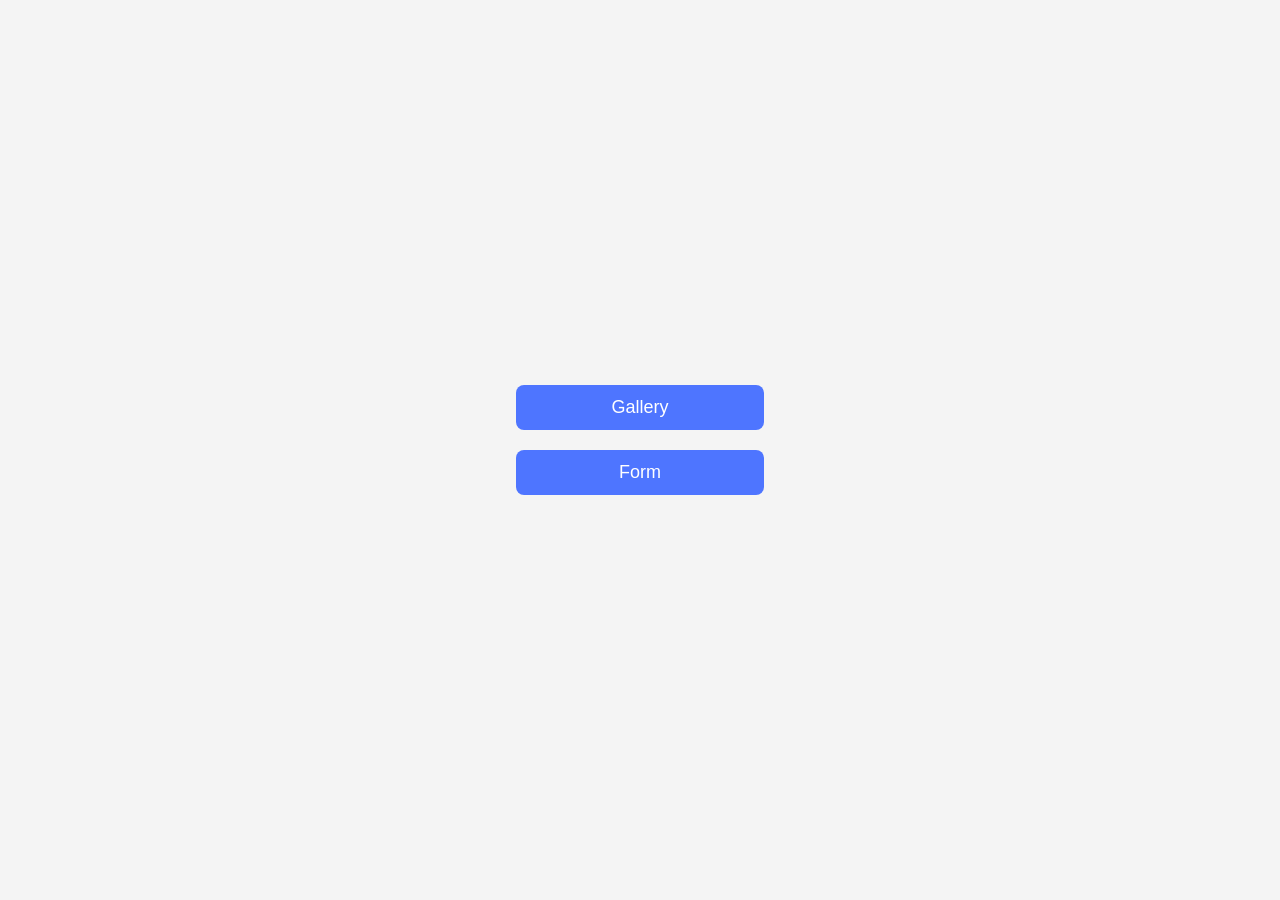
<file: src/index.html>
<!DOCTYPE html>
<html lang="en">
  <head>
    <meta charset="UTF-8" />
    <meta name="viewport" content="width=device-width, initial-scale=1.0" />
    <title>Homework 9</title>
    <link rel="stylesheet" href="./css/index.css" />
  </head>
  <body>
    <ul class="navigation-list">
      <li><a href="./1-gallery.html">Gallery</a></li>
      <li><a href="./2-form.html">Form</a></li>
    </ul>
  </body>
</html>
</file>
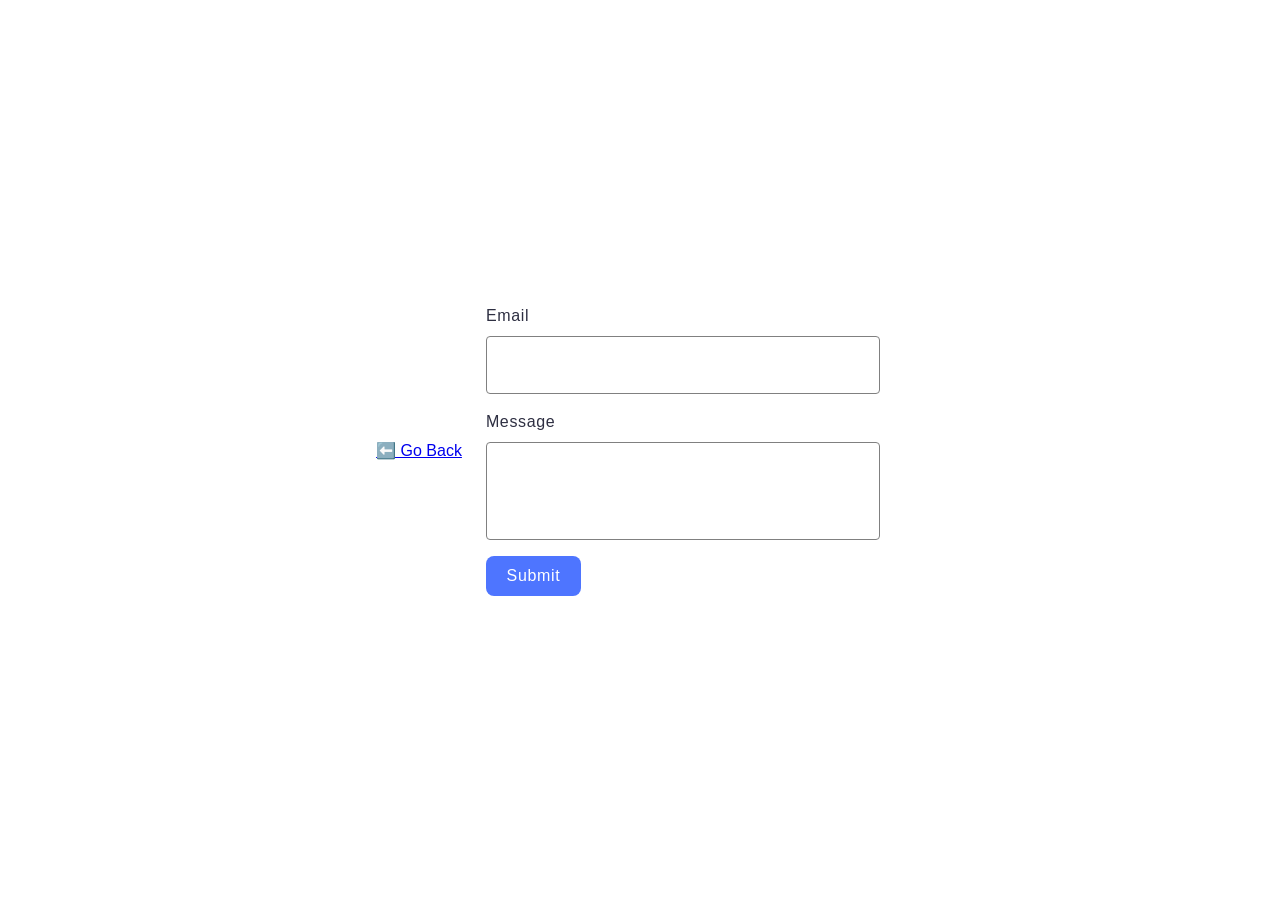
<file: src/2-form.html>
<!DOCTYPE html>
<html lang="en">
  <head>
    <meta charset="UTF-8" />
    <meta name="viewport" content="width=device-width, initial-scale=1.0" />
    <title>Form</title>
    <link rel="stylesheet" href="./css/2-form.css" />
  </head>
  <body>
    <p><a href="./index.html">⬅️ Go Back</a></p>
    <form class="feedback-form" autocomplete="off">
      <label>
        Email
        <input type="email" name="email" autofocus />
      </label>
      <label>
        Message
        <textarea name="message" rows="8"></textarea>
      </label>
      <button type="submit">Submit</button>
    </form>

    <script src="./js/2-form.js" type="module"></script>
  </body>
</html>
</file>
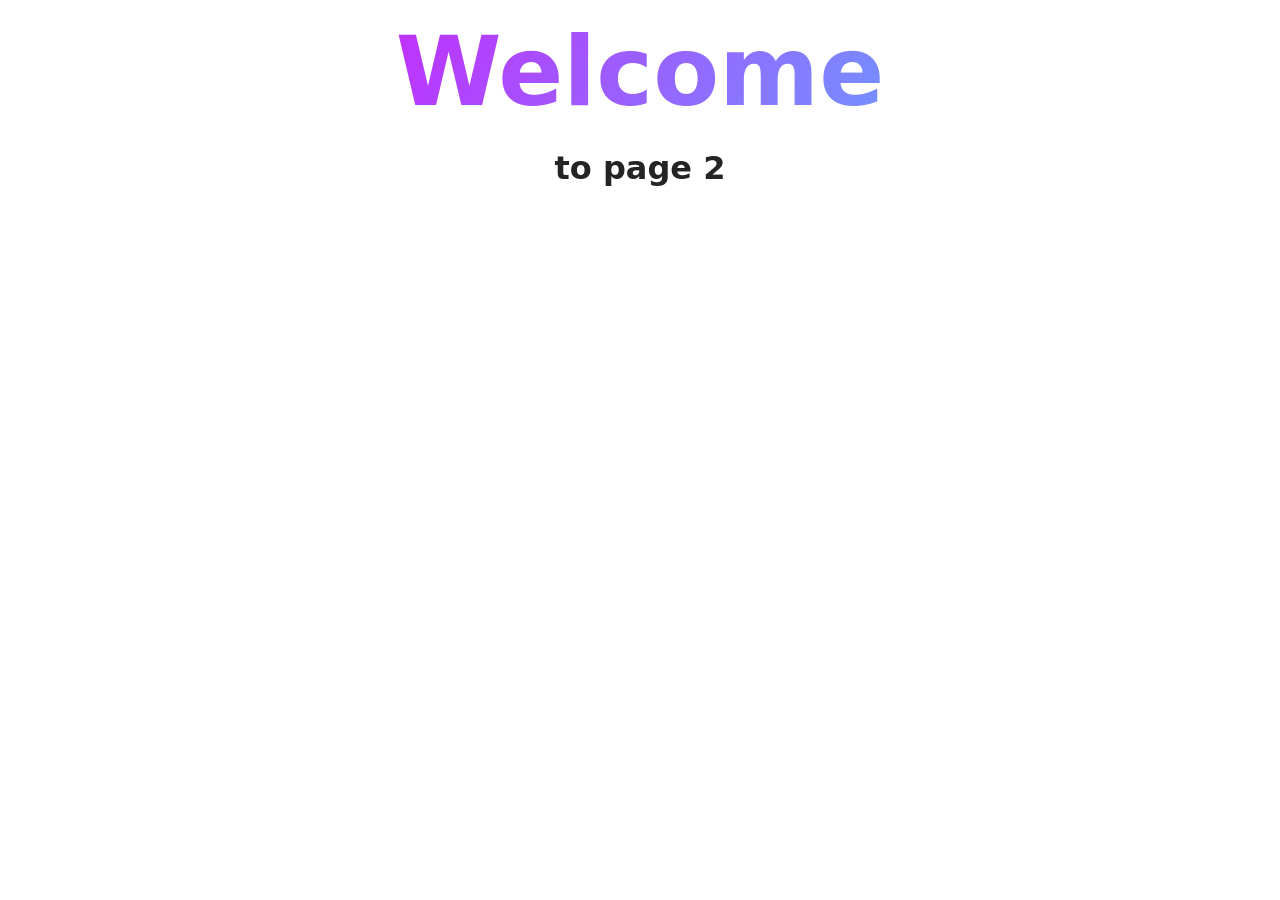
<file: src/page-2.html>
<!DOCTYPE html>
<html lang="en">
  <head>
    <meta charset="UTF-8" />
    <meta http-equiv="X-UA-Compatible" content="IE=edge" />
    <meta name="viewport" content="width=device-width, initial-scale=1.0" />
    <title>Page 2</title>
    <link rel="stylesheet" href="./css/styles.css" />
  </head>
  <body>
    <load
      src="./partials/header.html"
      icon-path="./img/sprite.svg#logo"
      highlight-act="active"
    />

    <main>
      <div class="container">
        <h1 class="main-title">
          <span class="main-title-gradient">Welcome</span> to page 2
        </h1>
        <load src="./partials/back-link.html" />
      </div>
    </main>

    <load src="./partials/footer.html" />
  </body>
</html>
</file>
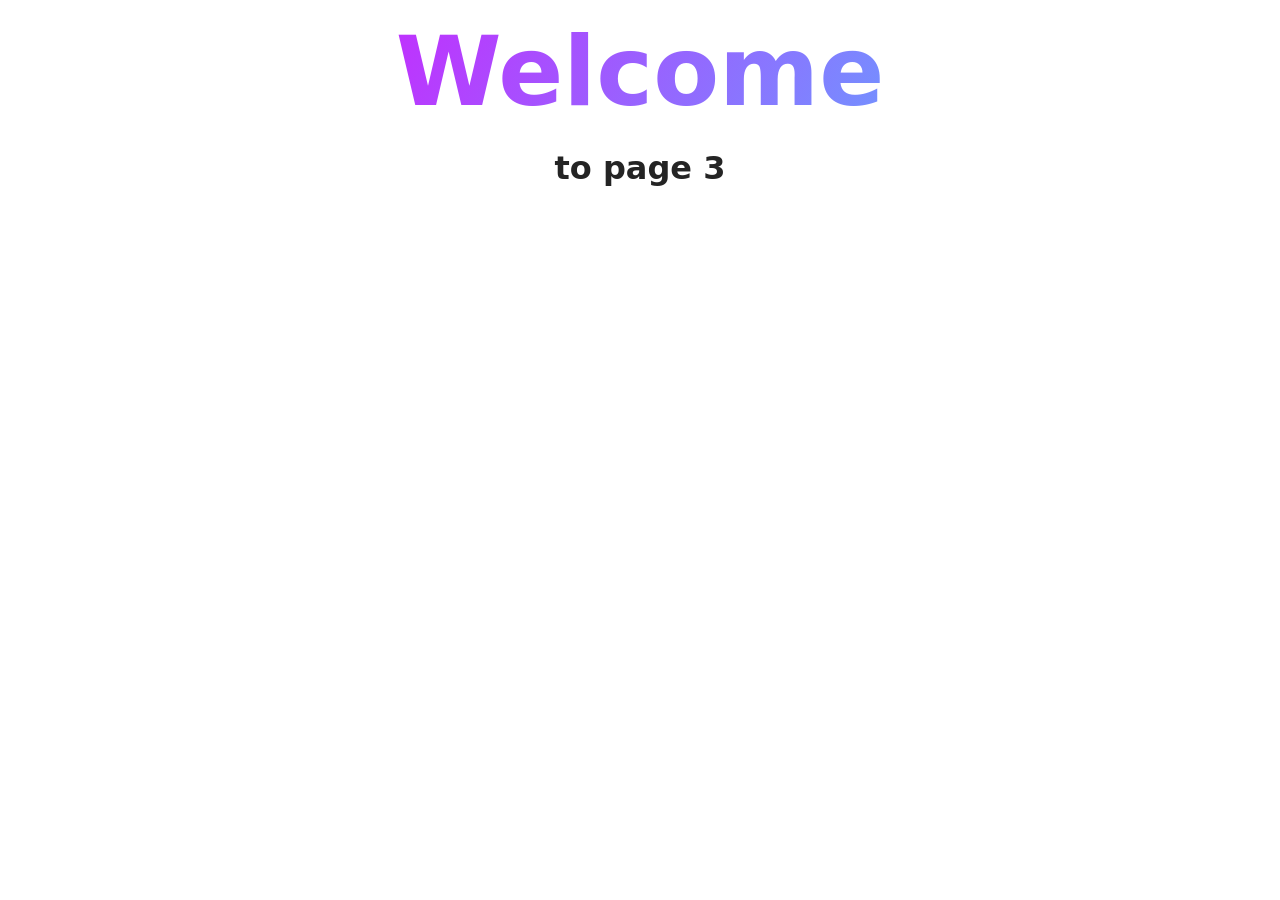
<file: src/page-3.html>
<!DOCTYPE html>
<html lang="en">
  <head>
    <meta charset="UTF-8" />
    <meta http-equiv="X-UA-Compatible" content="IE=edge" />
    <meta name="viewport" content="width=device-width, initial-scale=1.0" />
    <title>Page 3</title>
    <link rel="stylesheet" href="./css/styles.css" />
  </head>
  <body>
    <load
      src="./partials/header.html"
      icon-path="./img/sprite.svg#logo"
      highlight-curr="active"
    />

    <main>
      <div class="container">
        <h1 class="main-title">
          <span class="main-title-gradient">Welcome</span> to page 3
        </h1>
        <load src="./partials/back-link.html" />
      </div>
    </main>

    <load src="./partials/footer.html" />
  </body>
</html>
</file>
<file: src/css/index.css>
body {
  display: flex;
  justify-content: center;
  align-items: center;
  min-height: 100vh;
  margin: 0;
  background-color: #f4f4f4;
  font-family: 'Helvetica Neue', sans-serif;
}

.navigation-list {
  list-style: none;
  padding: 0;
  text-align: center;
}

.navigation-list li {
  margin-bottom: 20px;
}

.navigation-list a {
  display: block;
  padding: 12px 24px;
  background-color: #4e75ff;
  color: #fff;
  text-decoration: none;
  font-size: 18px;
  font-weight: 500;
  border-radius: 8px;
  transition: background-color 250ms ease-in-out, transform 250ms ease-in-out;
  min-width: 200px;
}

.navigation-list a:hover {
  background-color: #6c8cff;
  transform: scale(1.05);
}
</file>
<file: src/css/2-form.css>
body {
  display: flex;
  justify-content: center;
  align-items: center;
  min-height: 100vh;
  margin: 0;
  font-family: 'Helvetica Neue', sans-serif;
}

.feedback-form {
  padding: 24px;
  display: flex;
  flex-direction: column;
  gap: 16px;
  max-width: 408px;
}

.feedback-form label {
  display: flex;
  flex-direction: column;
  gap: 8px;
  font-size: 16px;
  line-height: 1.5;
  letter-spacing: 0.04em;
  color: #2e2f42;
}

.feedback-form input,
.feedback-form textarea {
  padding: 8px 16px;
  border: 1px solid #808080;
  border-radius: 4px;
  width: 360px;
  height: 40px;
  font-size: 16px;
  transition: border-color 250ms ease-in-out;
}

.feedback-form textarea {
  height: 80px;
  resize: none;
}

.feedback-form input:hover,
.feedback-form textarea:hover {
  border-color: #000000;
}

.feedback-form input:focus,
.feedback-form textarea:focus {
  outline: none;
  border-color: #808080;
}

.feedback-form button {
  padding: 8px 16px;
  border: none;
  border-radius: 8px;
  background-color: #4e75ff;
  color: #fff;
  font-weight: 500;
  font-size: 16px;
  line-height: 1.5;
  letter-spacing: 0.04em;
  cursor: pointer;
  width: 95px;
  height: 40px;
  transition: background-color 250ms ease-in-out;
}

.feedback-form button:hover {
  background-color: #6c8cff;
}
</file>
<file: src/css/styles.css>
/**
  |============================
  | include css partials with
  | default @import url()
  |============================
*/
/* Common styles */
@import url('./reset.css');
@import url('./base.css');
@import url('./container.css');
@import url('./animations.css');

/* Sections style */
@import url('./header.css');
@import url('./vite-promo.css');
@import url('./badges.css');
@import url('./back-link.css');
@import url('./footer.css');
</file>
